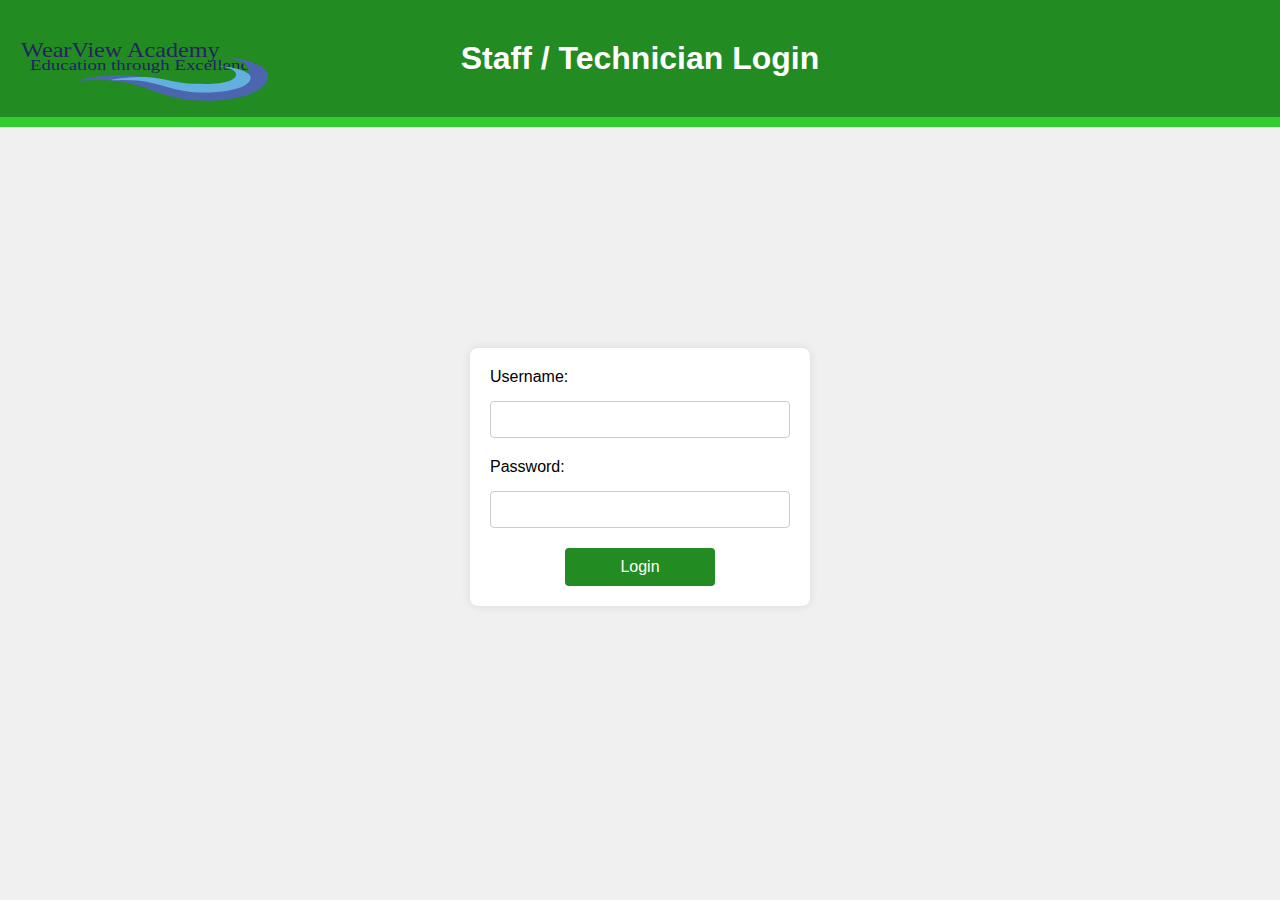
<file: index.html>
<!DOCTYPE html>
<html lang="en">
<head>
    <meta charset="UTF-8">
    <meta name="viewport" content="width=device-width, initial-scale=1.0">
    <title>Login</title>
    <style>
        body {
            font-family: Arial, sans-serif;
            margin: 0;
            padding: 0;
            display: flex;
            flex-direction: column;
            align-items: center;
            background-color: #f0f0f0;
        }
        .header {
            width: 100%;
        }
        .header .top-bar {
            background-color: #228B22; /* Lighter green color */
            color: white;
            padding: 40px 0;
            text-align: center;
            font-size: 32px;
            font-weight: bold;
            position: relative;
        }
        .header .top-bar img {
            position: absolute;
            left: 20px;
            top: 0px; /* Move the logo up a bit */
            height: 140px; /* Increased logo size */
        }
        .header .bottom-bar {
            background-color: #32CD32;
            height: 10px;
        }
        .login-container {
            display: flex;
            justify-content: center;
            align-items: center;
            height: calc(100vh - 200px); /* Adjusting for header height */
            width: 100%;
            margin-top: 0px; /* Increased margin-top to move the box down */
        }
        .login-form {
            background-color: white;
            padding: 20px;
            border-radius: 8px;
            box-shadow: 0 0 10px rgba(0, 0, 0, 0.1);
            width: 300px;
            text-align: left;
        }
        .login-form label {
            margin-bottom: 5px;
            display: block;
        }
        .login-form input {
            width: calc(100% - 22px);
            padding: 10px;
            margin: 10px 0 20px 0;
            border: 1px solid #ccc;
            border-radius: 4px;
            text-align: left; /* Ensure text is left-aligned */
            autocomplete: off; /* Disable autocomplete */
        }
        .login-form button {
            width: 50%;
            padding: 10px;
            background-color: #228B22; /* Lighter green color */
            color: white;
            border: none;
            border-radius: 4px;
            font-size: 16px;
            cursor: pointer;
            display: block;
            margin: 0 auto; /* Center the button */
        }
        .login-form button:hover {
            background-color: #32CD32;
        }
    </style>
</head>
<body>
    <div class="header">
        <div class="top-bar">
            <img src="WVAlogo.svg" alt="Logo">
            Staff / Technician Login
        </div>
        <div class="bottom-bar"></div>
    </div>
    <div class="login-container">
        <div class="login-form">
            <form id="loginForm" action="index.php" method="post">
                <label for="username">Username:</label>
                <input type="text" id="username" name="username" required>
                <label for="password">Password:</label>
                <input type="password" id="password" name="password" required>
                <button type="submit">Login</button>
                <div id="error" class="error"></div>
            </form>
        </div>
    </div>
    <script src="index.js"></script>
</body>
</html>
<!-- <body>
    GOOD TEXT
    <div class="login-container">
        <h2>Login</h2>
        <form id="loginForm" action="index.php" method="post">
            <label for="username">Username:</label>
            <input type="text" id="username" name="username" required>
            <label for="password">Password:</label>
            <input type="password" id="password" name="password" required>
            <button type="submit">Login</button>
            <div id="error" class="error"></div>
        </form>
    </div>
    <script src="index.js"></script>
</body>-->
</file>
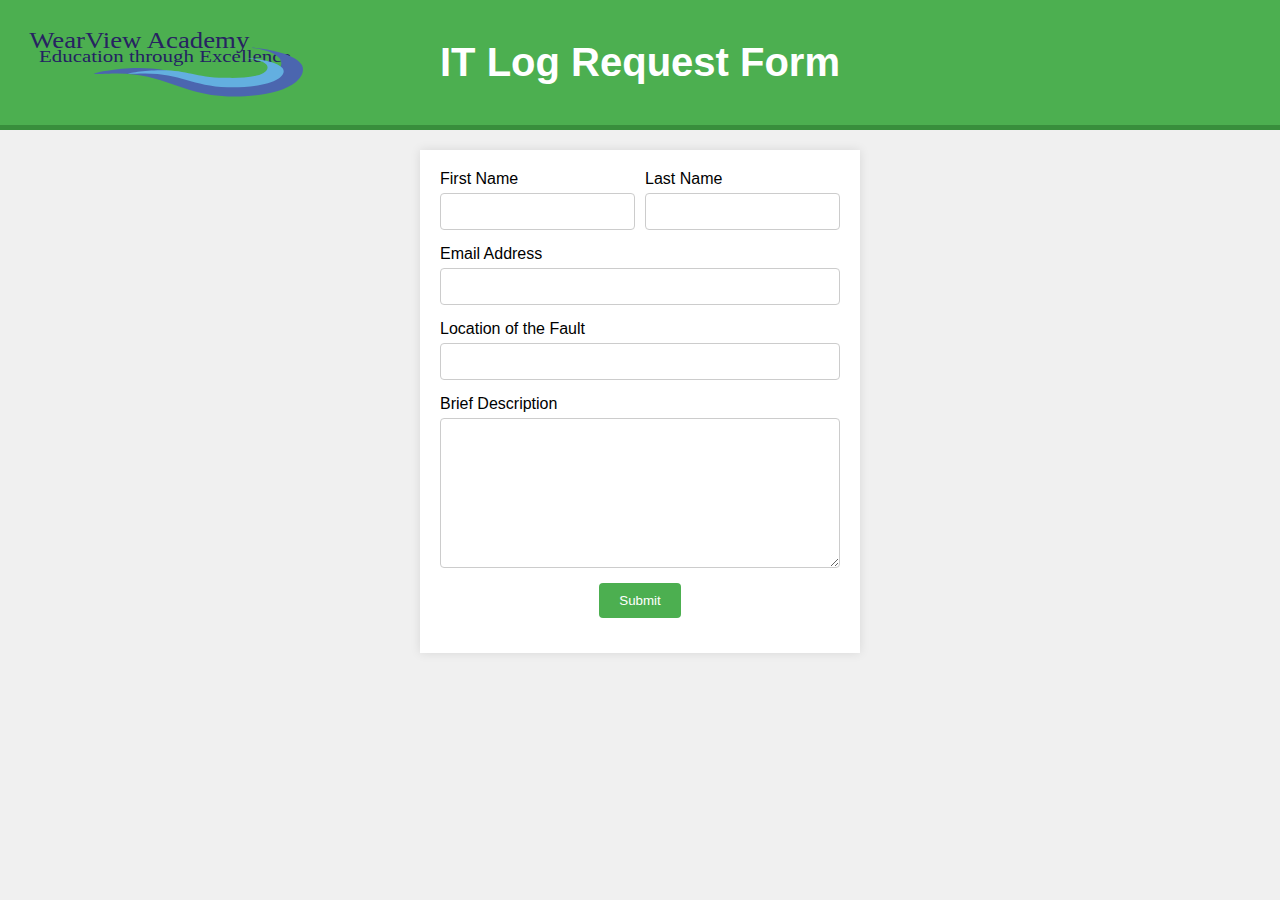
<file: staffpage.html>
<!DOCTYPE html>
<html lang="en">
<head>
    <meta charset="UTF-8">
    <meta name="viewport" content="width=device-width, initial-scale=1.0">
    <title>IT Log Request Form</title>
    <link rel="stylesheet" href="staffpage.css">
</head>
<body>
    <div class="header">
        <img src="WVAlogo.svg" alt="Logo">
        <h1>IT Log Request Form</h1>
    </div>
    <div class="thin-bar"></div>
    <div class="form-container">
        <form id="jobForm" action="staffpage.php" method="post">
            <div class="form-row">
                <div class="form-group">
                    <label for="first_name">First Name</label>
                    <input type="text" id="first_name" name="first_name" required>
                    <div class="error-message">First name is required.</div>
                </div>
                <div class="form-group">
                    <label for="last_name">Last Name</label>
                    <input type="text" id="last_name" name="last_name" required>
                    <div class="error-message">Last name is required.</div>
                </div>
            </div>
            <div class="form-group">
                <label for="email">Email Address</label>
                <input type="email" id="email" name="email" pattern="\S+@\S+\.\S+" autocomplete="off" required>
                <div class="error-message">Valid email is required.</div>
            </div>
            <div class="form-group">
                <label for="location">Location of the Fault</label>
                <input type="text" id="location" name="location" required>
                <div class="error-message">Location is required.</div>
            </div>
            <div class="form-group">
                <label for="description">Brief Description</label>
                <textarea id="description" name="description" required></textarea>
                <div class="error-message">Description is required.</div>
            </div>
            <div class="form-group">
                <button type="submit">Submit</button>
            </div>
        </form>
        <div id="confirmation-message" class="form-group success-message" style="display: none;">
            Your request has been submitted.
        </div>
    </div>
    <script src="staffpage.js"></script>
</body>
</html>
</file>
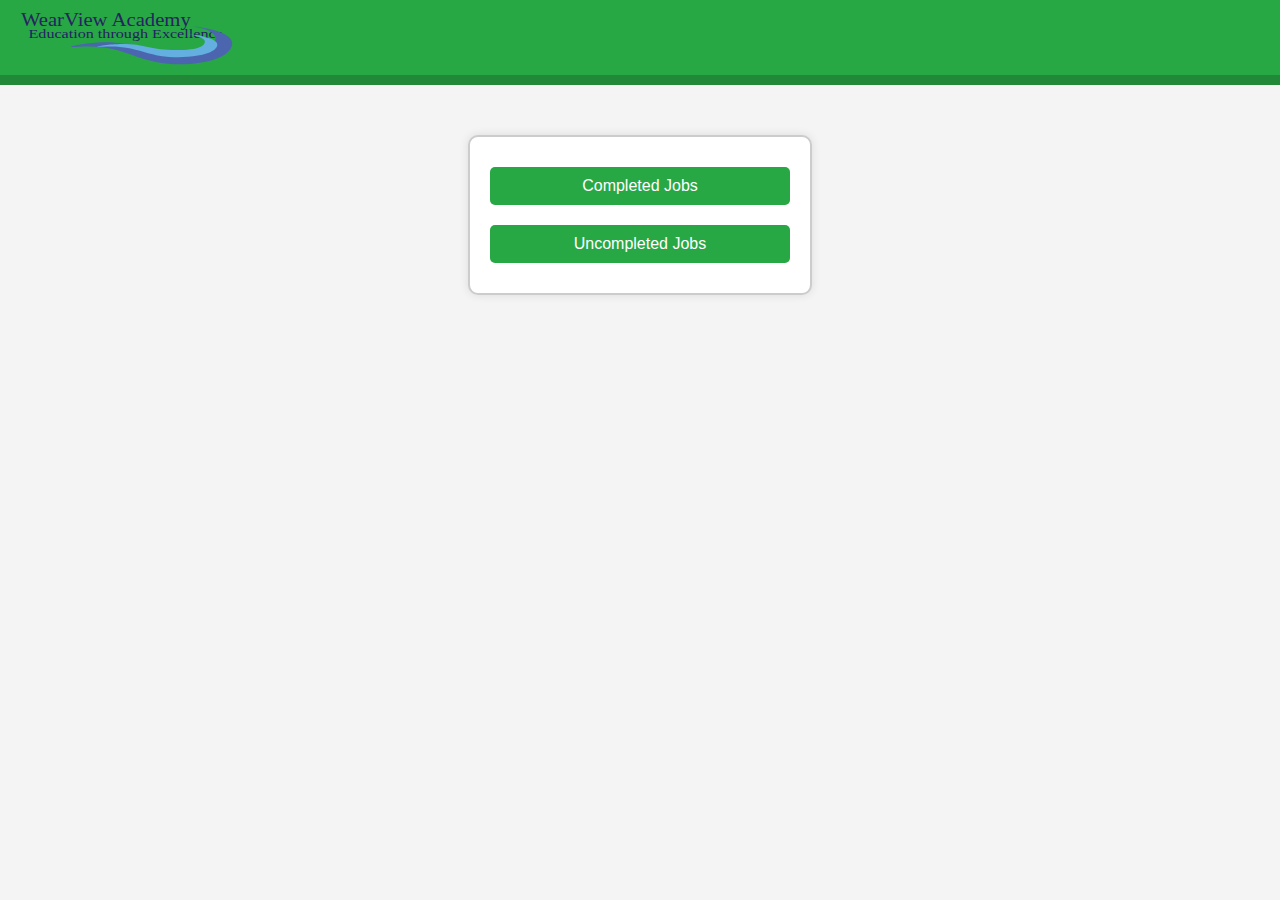
<file: technicianpage.html>
<!DOCTYPE html>
<html lang="en">
<head>
    <meta charset="UTF-8">
    <meta name="viewport" content="width=device-width, initial-scale=1.0">
    <title>Technician Page</title>
    <link rel="stylesheet" href="technicianpage.css">
</head>
<body>
    <div class="top-bar">
        <img src="WVAlogo.svg" alt="WVA Logo" class="logo">
    </div>
    <div class="sub-bar"></div>
    <div class="button-container">
        <button id="completedJobs">Completed Jobs</button>
        <button id="uncompletedJobs">Uncompleted Jobs</button>
    </div>
    <script src="technicianpage.js"></script>
</body>
</html>
</file>
<file: staffpage.css>
body {
    font-family: Arial, sans-serif;
    margin: 0;
    padding: 0;
    background-color: #f0f0f0;
    display: flex;
    flex-direction: column;
    align-items: center;
}

.header {
    width: 100%;
    display: flex;
    align-items: center;
    justify-content: center;
    background-color: #4CAF50;
    color: white;
    padding: 40px; /* Increase the header thickness */
    position: relative;
}

.header img {
    height: 155px; /* Increase the size of the logo */
    position: absolute;
    left: 5%; /* Position the logo 5% from the left */
}

.header h1 {
    margin: 0;
    font-size: 2.5em; /* Increase the font size of the header */
}

.thin-bar {
    width: 100vw; /* Ensure it covers the full viewport width */
    height: 5px;
    background-color: #388E3C;
    margin: 0;
    padding: 0;
}

.form-container {
    width: 100%;
    max-width: 400px;
    background-color: white;
    padding: 20px;
    margin: 20px;
    box-shadow: 0 0 10px rgba(0,0,0,0.1);
}

.form-group {
    margin-bottom: 15px;
    display: flex;
    flex-direction: column;
    align-items: flex-start; /* Align labels to the left */
    width: 100%;
}

.form-group label {
    margin-bottom: 5px;
}

.form-group input, .form-group textarea {
    width: 100%;
    padding: 10px;
    border: 1px solid #ccc;
    border-radius: 4px;
    box-sizing: border-box;
    transition: border-color 0.3s;
}

.form-group textarea {
    height: 150px; /* Increase the height of the textarea */
}

.form-group input:focus, .form-group textarea:focus {
    border-color: #4CAF50;
}

.form-group input.error, .form-group textarea.error {
    border-color: red;
}

.form-group .error-message {
    color: red;
    font-size: 12px;
    display: none;
}

.form-group input.error + .error-message,
.form-group textarea.error + .error-message {
    display: block;
}

.form-group .success-message {
    color: green;
    font-size: 12px;
    display: none;
}

.form-group:last-child {
    text-align: center;
    width: 100%; /* Ensure the form group spans the full width */
}

.form-group button {
    background-color: #4CAF50;
    color: white;
    padding: 10px 20px;
    border: none;
    border-radius: 4px;
    cursor: pointer;
    transition: background-color 0.3s;
    display: block;
    margin: 0 auto; /* Center the button */
}

.form-group button:hover {
    background-color: #45a049;
}

.form-row {
    display: flex;
    justify-content: space-between;
    width: 100%;
}

.form-row .form-group {
    flex: 1;
    margin-right: 10px;
}

.form-row .form-group:last-child {
    margin-right: 0;
}

@media (max-width: 768px) {
    .header {
        flex-direction: column;
        text-align: center;
    }
    .header img {
        position: static;
        margin-bottom: 10px;
    }
    .form-row {
        flex-direction: column;
    }
    .form-row .form-group {
        margin-right: 0;
        margin-bottom: 15px;
    }
    .form-row .form-group:last-child {
        margin-bottom: 0;
    }
}
</file>
<file: technicianpage.css>
body {
    background-color: #f4f4f4;
    margin: 0;
    font-family: Arial, sans-serif;
}

.top-bar {
    background-color: #28a745; /* Thick bar color */
    height: 75px;
    display: flex;
    align-items: center;
}

.sub-bar {
    background-color: #218838; /* Thin bar color */
    height: 10px;
}

.logo {
    height: 120px;
    margin-left: 20px;
}

.button-container {
    display: flex;
    flex-direction: column;
    align-items: center;
    margin-top: 50px; /* Increase margin to lower the box */
    padding: 20px;
    border: 2px solid #ccc;
    border-radius: 10px;
    box-shadow: 0 0 10px rgba(0, 0, 0, 0.1);
    background-color: white;
    width: 300px; /* Adjust the width as needed */
    margin: 50px auto; /* Center the container and lower it */
}

.button-container button {
    margin: 10px 0;
    padding: 10px 20px;
    font-size: 16px;
    cursor: pointer;
    border: none;
    border-radius: 5px;
    background-color: #28a745; /* Button color */
    color: white;
    width: 100%; /* Make buttons equal width */
    box-sizing: border-box;
}

.button-container button:hover {
    background-color: #218838; /* Hover color */
}
</file>
